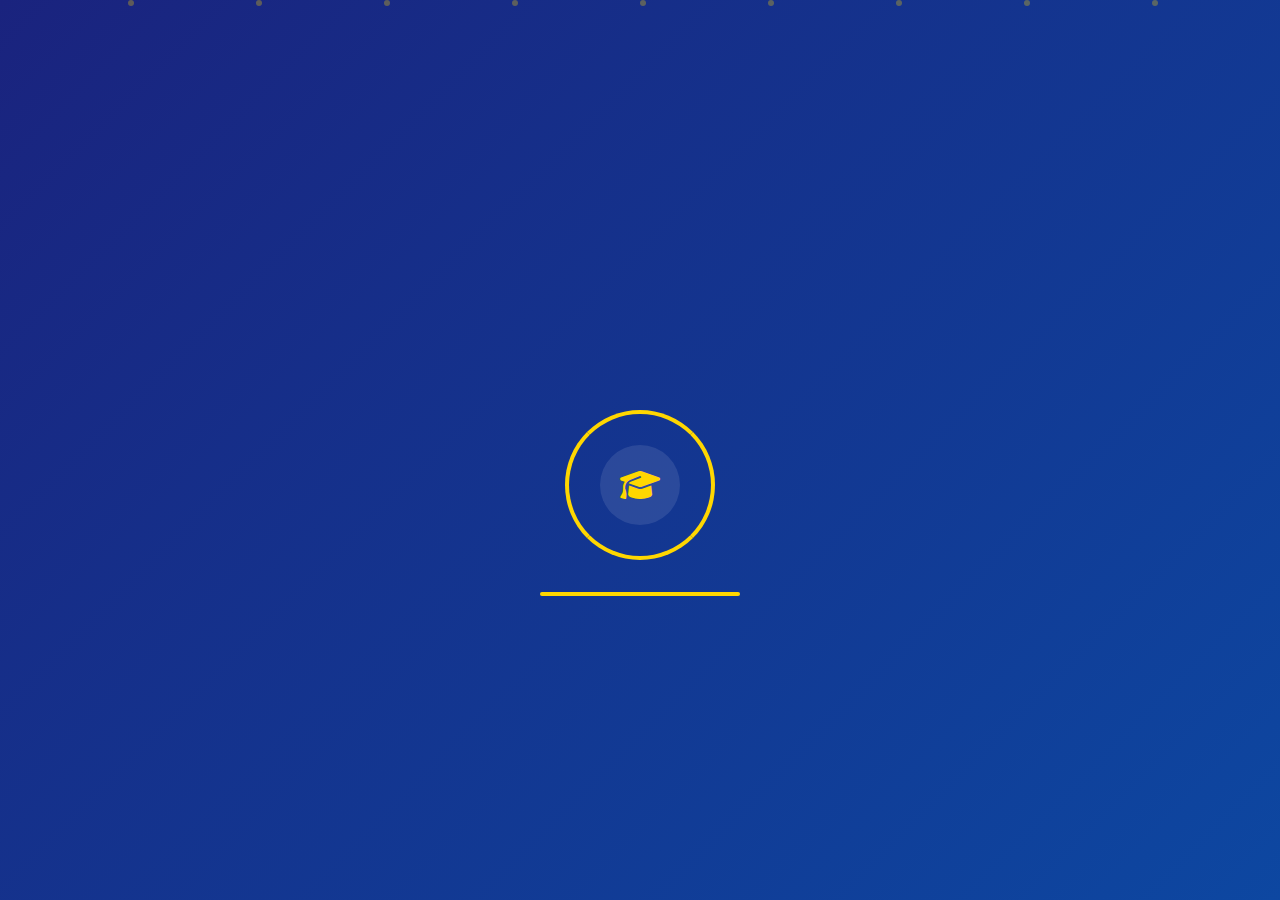
<file: index.html>
<!DOCTYPE html>
<html lang="en">
<head>
    <meta charset="UTF-8">
    <meta name="viewport" content="width=device-width, initial-scale=1.0">
    
    <!-- Open Graph Meta Tags for Social Media -->
    <meta property="og:title" content="Forever Friends: Oluwatomisin's University Journey">
    <meta property="og:description" content="A heartfelt tribute to friendship and academic achievement. Join me in celebrating Oluwatomisin's School Life journey filled with memories, laughter, and unbreakable bonds.">
    <meta property="og:image" content="https://pookie-signout.vercel.app/asset/Image-2.jpeg">
    <meta property="og:image:width" content="1200">
    <meta property="og:image:height" content="630">
    <meta property="og:image:type" content="image/jpeg">
    <meta property="og:image:alt" content="Forever Friends: Oluwatomisin's University Journey">
    <meta property="og:url" content="https://pookie-signout.vercel.app">
    <meta property="og:type" content="website">
    <meta property="og:site_name" content="Forever Friends">
    <meta property="og:locale" content="en_US">

    <!-- Twitter Card Meta Tags (for Twitter sharing) -->
    <meta name="twitter:card" content="summary_large_image">
    <meta name="twitter:title" content="Forever Friends: Oluwatomisin's University Journey">
    <meta name="twitter:description" content="A heartfelt tribute to friendship and academic achievement. Join me in celebrating Oluwatomisin's School Life journey filled with memories, laughter, and unbreakable bonds.">
    <meta name="twitter:image" content="https://pookie-signout.vercel.app/asset/Image-2.jpeg">
    <meta name="twitter:image:alt" content="Forever Friends: Oluwatomisin's University Journey">
    <meta name="twitter:url" content="https://pookie-signout.vercel.app">
    <meta name="twitter:site" content="@yourtwitterhandle">
    <meta name="twitter:creator" content="@yourtwitterhandle">
    
    <!-- Additional Meta Tags for Better Social Media Sharing -->
    <meta name="description" content="A heartfelt tribute to friendship and academic achievement. Join me in celebrating Oluwatomisin's School Life journey filled with memories, laughter, and unbreakable bonds.">
    <meta name="keywords" content="graduation, friendship, university, celebration, memories, tribute">
    <meta name="author" content="Forever Friends">
    <meta name="robots" content="index, follow">
    <meta name="language" content="English">
    <meta name="revisit-after" content="7 days">
    <meta name="distribution" content="global">
    <meta name="rating" content="general">
    <meta name="theme-color" content="#667eea">
    <meta name="msapplication-TileColor" content="#667eea">
    <meta name="apple-mobile-web-app-capable" content="yes">
    <meta name="apple-mobile-web-app-status-bar-style" content="default">
    <meta name="apple-mobile-web-app-title" content="Forever Friends">
    
    <!-- Canonical URL -->
    <link rel="canonical" href="https://pookie-signout.vercel.app">

    <!-- Favicon - Gold Graduation Cap -->
    <link rel="icon" type="image/svg+xml" href="data:image/svg+xml,<svg xmlns='http://www.w3.org/2000/svg' viewBox='0 0 100 100'><text y='.9em' font-size='90'>🎓</text></svg>">
    <link rel="shortcut icon" href="data:image/svg+xml,<svg xmlns='http://www.w3.org/2000/svg' viewBox='0 0 100 100'><text y='.9em' font-size='90'>🎓</text></svg>">
    
    <title>Forever Friends</title>
    
    <!-- Google Fonts -->
    <link href="https://fonts.googleapis.com/css2?family=Playfair+Display:wght@400;600;700&family=Poppins:wght@300;400;500;600&display=swap" rel="stylesheet">
    <!-- Font Awesome -->
    <link rel="stylesheet" href="https://cdnjs.cloudflare.com/ajax/libs/font-awesome/6.5.1/css/all.min.css">
    <style>
        :root {
            --primary-color: #1a237e;
            --secondary-color: #ffd700;
            --accent-color: #f5f5f5;
            --text-color: #fff;
            --gradient-start: #1a237e;
            --gradient-end: #0d47a1;
        }

        * {
            margin: 0;
            padding: 0;
            box-sizing: border-box;
        }

        body {
            font-family: 'Poppins', sans-serif;
            background: linear-gradient(135deg, var(--gradient-start), var(--gradient-end));
            color: var(--text-color);
            min-height: 100vh;
            display: flex;
            justify-content: center;
            align-items: center;
            overflow: hidden;
            position: relative;
            transition: opacity 0.5s ease;
        }

        body.fade-out {
            opacity: 0;
        }

        .container {
            text-align: center;
            padding: 2rem;
            position: relative;
            z-index: 1;
        }

        .loading-title {
            font-family: 'Playfair Display', serif;
            font-size: 2.5rem;
            font-weight: 700;
            margin-bottom: 1.5rem;
            color: var(--secondary-color);
            text-shadow: 2px 2px 4px rgba(0, 0, 0, 0.3);
            opacity: 0;
            animation: fadeInUp 1s ease forwards;
        }

        .loading-subtitle {
            font-size: 1.2rem;
            margin-bottom: 2rem;
            opacity: 0;
            animation: fadeInUp 1s ease 0.3s forwards;
        }

        .loading-animation {
            position: relative;
            width: 150px;
            height: 150px;
            margin: 0 auto;
        }

        .circle {
            position: absolute;
            width: 100%;
            height: 100%;
            border: 4px solid transparent;
            border-radius: 50%;
            animation: rotate 2s linear infinite;
        }

        .circle:nth-child(1) {
            border-top-color: var(--secondary-color);
            animation-delay: 0s;
        }

        .circle:nth-child(2) {
            border-right-color: var(--secondary-color);
            animation-delay: 0.5s;
        }

        .circle:nth-child(3) {
            border-bottom-color: var(--secondary-color);
            animation-delay: 1s;
        }

        .circle:nth-child(4) {
            border-left-color: var(--secondary-color);
            animation-delay: 1.5s;
        }

        .inner-circle {
            position: absolute;
            top: 50%;
            left: 50%;
            transform: translate(-50%, -50%);
            width: 80px;
            height: 80px;
            background: rgba(255, 255, 255, 0.1);
            border-radius: 50%;
            display: flex;
            justify-content: center;
            align-items: center;
        }

        .inner-circle i {
            font-size: 2rem;
            color: var(--secondary-color);
            animation: pulse 1.5s ease-in-out infinite;
        }

        .particles {
            position: absolute;
            top: 0;
            left: 0;
            width: 100%;
            height: 100%;
            overflow: hidden;
        }

        .particle {
            position: absolute;
            width: 6px;
            height: 6px;
            background: var(--secondary-color);
            border-radius: 50%;
            animation: float 15s infinite linear;
            opacity: 0.3;
        }

        .particle:nth-child(1) { left: 10%; animation-duration: 20s; }
        .particle:nth-child(2) { left: 20%; animation-duration: 25s; animation-delay: 2s; }
        .particle:nth-child(3) { left: 30%; animation-duration: 18s; animation-delay: 4s; }
        .particle:nth-child(4) { left: 40%; animation-duration: 22s; animation-delay: 6s; }
        .particle:nth-child(5) { left: 50%; animation-duration: 19s; animation-delay: 8s; }
        .particle:nth-child(6) { left: 60%; animation-duration: 21s; animation-delay: 10s; }
        .particle:nth-child(7) { left: 70%; animation-duration: 23s; animation-delay: 12s; }
        .particle:nth-child(8) { left: 80%; animation-duration: 17s; animation-delay: 14s; }
        .particle:nth-child(9) { left: 90%; animation-duration: 24s; animation-delay: 16s; }

        .progress-bar {
            width: 200px;
            height: 4px;
            background: rgba(255, 255, 255, 0.1);
            border-radius: 2px;
            margin: 2rem auto;
            overflow: hidden;
            position: relative;
        }

        .progress-bar-fill {
            position: absolute;
            top: 0;
            left: 0;
            height: 100%;
            width: 0;
            background: var(--secondary-color);
            transition: width 5s linear;
        }

        @keyframes rotate {
            0% { transform: rotate(0deg); }
            100% { transform: rotate(360deg); }
        }

        @keyframes pulse {
            0% { transform: scale(1); opacity: 1; }
            50% { transform: scale(1.2); opacity: 0.7; }
            100% { transform: scale(1); opacity: 1; }
        }

        @keyframes fadeInUp {
            from {
                opacity: 0;
                transform: translateY(20px);
            }
            to {
                opacity: 1;
                transform: translateY(0);
            }
        }

        @keyframes float {
            0% {
                transform: translateY(100vh) scale(0);
                opacity: 0;
            }
            50% {
                opacity: 0.3;
            }
            100% {
                transform: translateY(-100px) scale(1);
                opacity: 0;
            }
        }

        @media (max-width: 768px) {
            .loading-title {
                font-size: 2rem;
            }
            .loading-subtitle {
                font-size: 1rem;
            }
            .loading-animation {
                width: 120px;
                height: 120px;
            }
            .inner-circle {
                width: 60px;
                height: 60px;
            }
        }
    </style>
</head>
<body>
    <div class="particles">
        <div class="particle"></div>
        <div class="particle"></div>
        <div class="particle"></div>
        <div class="particle"></div>
        <div class="particle"></div>
        <div class="particle"></div>
        <div class="particle"></div>
        <div class="particle"></div>
        <div class="particle"></div>
    </div>
    
    <div class="container">
        <h1 class="loading-title">Preparing Something Special...</h1>
        <p class="loading-subtitle">Loading memories and moments for Oluwatomisin Morenikeji</p>
        
        <div class="loading-animation">
            <div class="circle"></div>
            <div class="circle"></div>
            <div class="circle"></div>
            <div class="circle"></div>
            <div class="inner-circle">
                <i class="fas fa-graduation-cap"></i>
            </div>
        </div>

        <div class="progress-bar">
            <div class="progress-bar-fill"></div>
        </div>
    </div>

    <script>
        document.addEventListener('DOMContentLoaded', function() {
            const progressBarFill = document.querySelector('.progress-bar-fill');
            const body = document.body;
            
            // Start the progress bar animation
            requestAnimationFrame(() => {
                progressBarFill.style.width = '100%';
            });
            
            // Wait for the progress bar to complete (5 seconds)
            setTimeout(() => {
                // Add fade-out animation to the body
                body.classList.add('fade-out');
                
                // Wait for fade-out animation to complete (0.5 seconds)
                setTimeout(() => {
                    // Redirect to main.html
                    window.location.href = 'main.html';
                }, 500);
            }, 5000);
        });
    </script>
</body>
</html>
</file>
